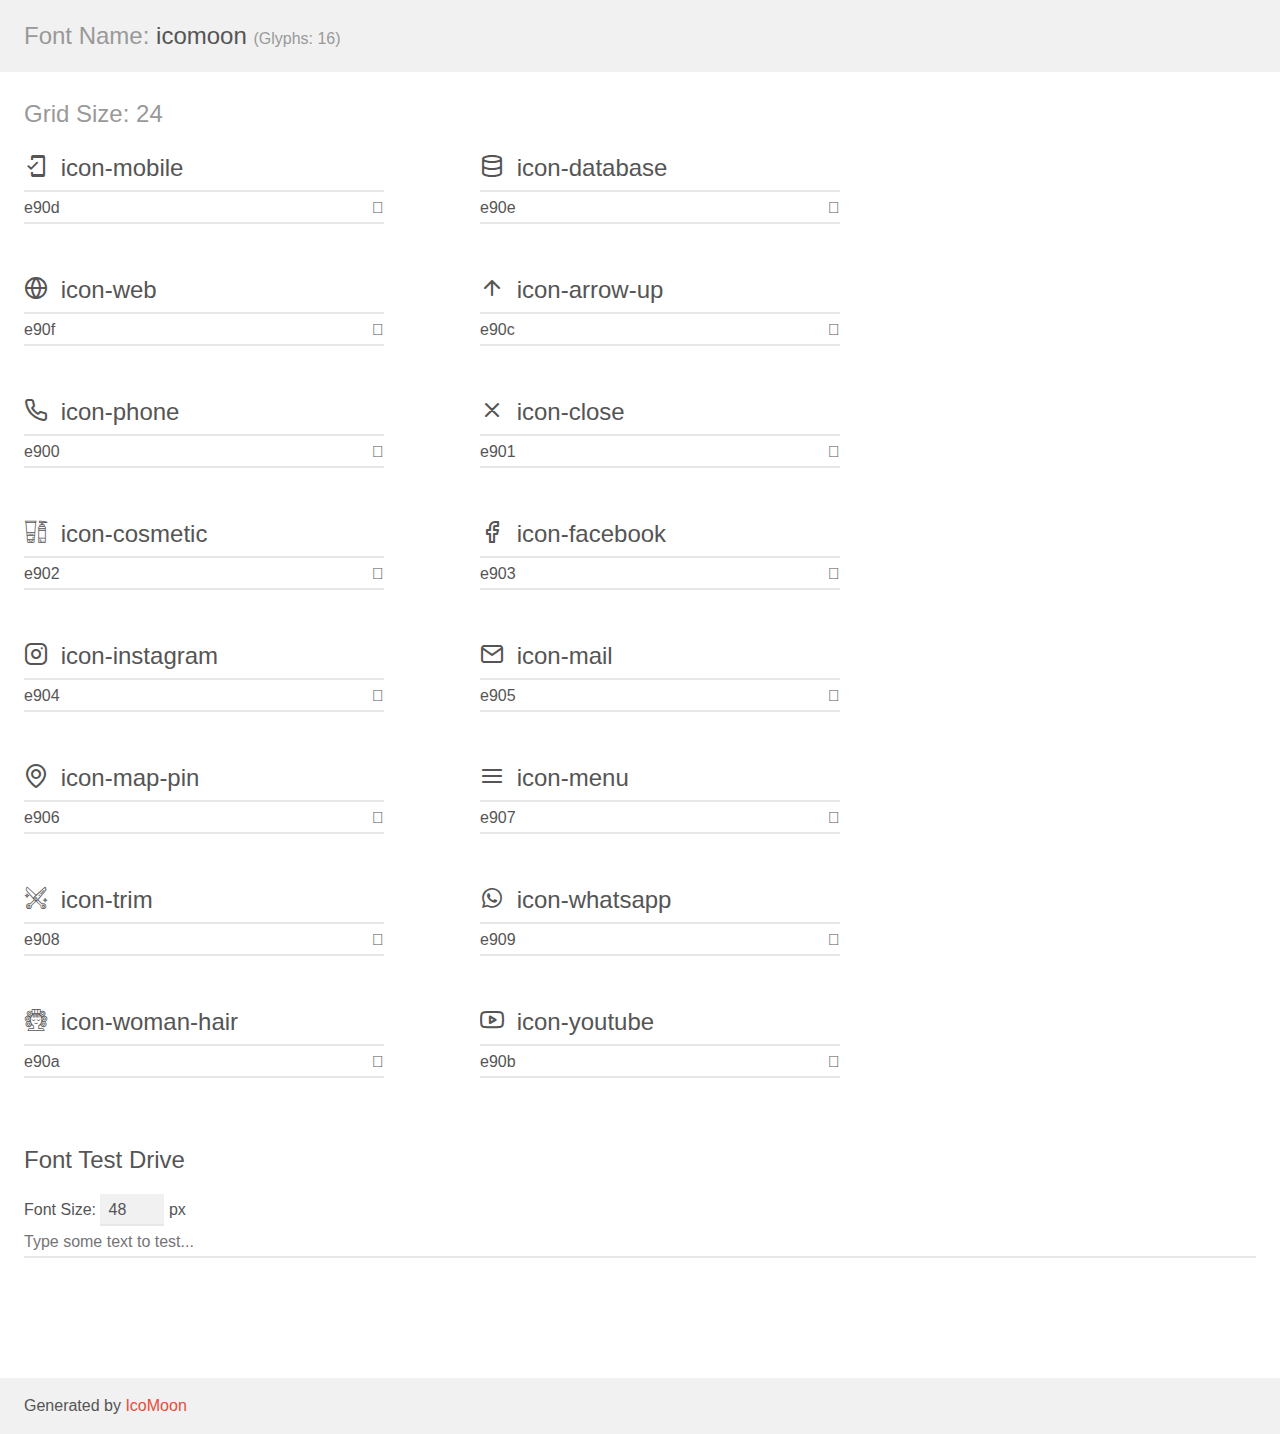
<file: assets/fonts/demo.html>
<!doctype html>
<html>
<head>
    <meta charset="utf-8">
    <title>IcoMoon Demo</title>
    <meta name="description" content="An Icon Font Generated By IcoMoon.io">
    <meta name="viewport" content="width=device-width, initial-scale=1">
    <link rel="stylesheet" href="demo-files/demo.css">
    <link rel="stylesheet" href="style.css"></head>
<body>
    <div class="bgc1 clearfix">
        <h1 class="mhmm mvm"><span class="fgc1">Font Name:</span> icomoon <small class="fgc1">(Glyphs:&nbsp;16)</small></h1>
    </div>
    <div class="clearfix mhl ptl">
        <h1 class="mvm mtn fgc1">Grid Size: 24</h1>
        <div class="glyph fs1">
            <div class="clearfix bshadow0 pbs">
                <span class="icon-mobile"></span>
                <span class="mls"> icon-mobile</span>
            </div>
            <fieldset class="fs0 size1of1 clearfix hidden-false">
                <input type="text" readonly value="e90d" class="unit size1of2" />
                <input type="text" maxlength="1" readonly value="&#xe90d;" class="unitRight size1of2 talign-right" />
            </fieldset>
            <div class="fs0 bshadow0 clearfix hidden-true">
                <span class="unit pvs fgc1">liga: </span>
                <input type="text" readonly value="" class="liga unitRight" />
            </div>
        </div>
        <div class="glyph fs1">
            <div class="clearfix bshadow0 pbs">
                <span class="icon-database"></span>
                <span class="mls"> icon-database</span>
            </div>
            <fieldset class="fs0 size1of1 clearfix hidden-false">
                <input type="text" readonly value="e90e" class="unit size1of2" />
                <input type="text" maxlength="1" readonly value="&#xe90e;" class="unitRight size1of2 talign-right" />
            </fieldset>
            <div class="fs0 bshadow0 clearfix hidden-true">
                <span class="unit pvs fgc1">liga: </span>
                <input type="text" readonly value="" class="liga unitRight" />
            </div>
        </div>
        <div class="glyph fs1">
            <div class="clearfix bshadow0 pbs">
                <span class="icon-web"></span>
                <span class="mls"> icon-web</span>
            </div>
            <fieldset class="fs0 size1of1 clearfix hidden-false">
                <input type="text" readonly value="e90f" class="unit size1of2" />
                <input type="text" maxlength="1" readonly value="&#xe90f;" class="unitRight size1of2 talign-right" />
            </fieldset>
            <div class="fs0 bshadow0 clearfix hidden-true">
                <span class="unit pvs fgc1">liga: </span>
                <input type="text" readonly value="" class="liga unitRight" />
            </div>
        </div>
        <div class="glyph fs1">
            <div class="clearfix bshadow0 pbs">
                <span class="icon-arrow-up"></span>
                <span class="mls"> icon-arrow-up</span>
            </div>
            <fieldset class="fs0 size1of1 clearfix hidden-false">
                <input type="text" readonly value="e90c" class="unit size1of2" />
                <input type="text" maxlength="1" readonly value="&#xe90c;" class="unitRight size1of2 talign-right" />
            </fieldset>
            <div class="fs0 bshadow0 clearfix hidden-true">
                <span class="unit pvs fgc1">liga: </span>
                <input type="text" readonly value="" class="liga unitRight" />
            </div>
        </div>
        <div class="glyph fs1">
            <div class="clearfix bshadow0 pbs">
                <span class="icon-phone"></span>
                <span class="mls"> icon-phone</span>
            </div>
            <fieldset class="fs0 size1of1 clearfix hidden-false">
                <input type="text" readonly value="e900" class="unit size1of2" />
                <input type="text" maxlength="1" readonly value="&#xe900;" class="unitRight size1of2 talign-right" />
            </fieldset>
            <div class="fs0 bshadow0 clearfix hidden-true">
                <span class="unit pvs fgc1">liga: </span>
                <input type="text" readonly value="" class="liga unitRight" />
            </div>
        </div>
        <div class="glyph fs1">
            <div class="clearfix bshadow0 pbs">
                <span class="icon-close"></span>
                <span class="mls"> icon-close</span>
            </div>
            <fieldset class="fs0 size1of1 clearfix hidden-false">
                <input type="text" readonly value="e901" class="unit size1of2" />
                <input type="text" maxlength="1" readonly value="&#xe901;" class="unitRight size1of2 talign-right" />
            </fieldset>
            <div class="fs0 bshadow0 clearfix hidden-true">
                <span class="unit pvs fgc1">liga: </span>
                <input type="text" readonly value="" class="liga unitRight" />
            </div>
        </div>
        <div class="glyph fs1">
            <div class="clearfix bshadow0 pbs">
                <span class="icon-cosmetic"></span>
                <span class="mls"> icon-cosmetic</span>
            </div>
            <fieldset class="fs0 size1of1 clearfix hidden-false">
                <input type="text" readonly value="e902" class="unit size1of2" />
                <input type="text" maxlength="1" readonly value="&#xe902;" class="unitRight size1of2 talign-right" />
            </fieldset>
            <div class="fs0 bshadow0 clearfix hidden-true">
                <span class="unit pvs fgc1">liga: </span>
                <input type="text" readonly value="" class="liga unitRight" />
            </div>
        </div>
        <div class="glyph fs1">
            <div class="clearfix bshadow0 pbs">
                <span class="icon-facebook"></span>
                <span class="mls"> icon-facebook</span>
            </div>
            <fieldset class="fs0 size1of1 clearfix hidden-false">
                <input type="text" readonly value="e903" class="unit size1of2" />
                <input type="text" maxlength="1" readonly value="&#xe903;" class="unitRight size1of2 talign-right" />
            </fieldset>
            <div class="fs0 bshadow0 clearfix hidden-true">
                <span class="unit pvs fgc1">liga: </span>
                <input type="text" readonly value="" class="liga unitRight" />
            </div>
        </div>
        <div class="glyph fs1">
            <div class="clearfix bshadow0 pbs">
                <span class="icon-instagram"></span>
                <span class="mls"> icon-instagram</span>
            </div>
            <fieldset class="fs0 size1of1 clearfix hidden-false">
                <input type="text" readonly value="e904" class="unit size1of2" />
                <input type="text" maxlength="1" readonly value="&#xe904;" class="unitRight size1of2 talign-right" />
            </fieldset>
            <div class="fs0 bshadow0 clearfix hidden-true">
                <span class="unit pvs fgc1">liga: </span>
                <input type="text" readonly value="" class="liga unitRight" />
            </div>
        </div>
        <div class="glyph fs1">
            <div class="clearfix bshadow0 pbs">
                <span class="icon-mail"></span>
                <span class="mls"> icon-mail</span>
            </div>
            <fieldset class="fs0 size1of1 clearfix hidden-false">
                <input type="text" readonly value="e905" class="unit size1of2" />
                <input type="text" maxlength="1" readonly value="&#xe905;" class="unitRight size1of2 talign-right" />
            </fieldset>
            <div class="fs0 bshadow0 clearfix hidden-true">
                <span class="unit pvs fgc1">liga: </span>
                <input type="text" readonly value="" class="liga unitRight" />
            </div>
        </div>
        <div class="glyph fs1">
            <div class="clearfix bshadow0 pbs">
                <span class="icon-map-pin"></span>
                <span class="mls"> icon-map-pin</span>
            </div>
            <fieldset class="fs0 size1of1 clearfix hidden-false">
                <input type="text" readonly value="e906" class="unit size1of2" />
                <input type="text" maxlength="1" readonly value="&#xe906;" class="unitRight size1of2 talign-right" />
            </fieldset>
            <div class="fs0 bshadow0 clearfix hidden-true">
                <span class="unit pvs fgc1">liga: </span>
                <input type="text" readonly value="" class="liga unitRight" />
            </div>
        </div>
        <div class="glyph fs1">
            <div class="clearfix bshadow0 pbs">
                <span class="icon-menu"></span>
                <span class="mls"> icon-menu</span>
            </div>
            <fieldset class="fs0 size1of1 clearfix hidden-false">
                <input type="text" readonly value="e907" class="unit size1of2" />
                <input type="text" maxlength="1" readonly value="&#xe907;" class="unitRight size1of2 talign-right" />
            </fieldset>
            <div class="fs0 bshadow0 clearfix hidden-true">
                <span class="unit pvs fgc1">liga: </span>
                <input type="text" readonly value="" class="liga unitRight" />
            </div>
        </div>
        <div class="glyph fs1">
            <div class="clearfix bshadow0 pbs">
                <span class="icon-trim"></span>
                <span class="mls"> icon-trim</span>
            </div>
            <fieldset class="fs0 size1of1 clearfix hidden-false">
                <input type="text" readonly value="e908" class="unit size1of2" />
                <input type="text" maxlength="1" readonly value="&#xe908;" class="unitRight size1of2 talign-right" />
            </fieldset>
            <div class="fs0 bshadow0 clearfix hidden-true">
                <span class="unit pvs fgc1">liga: </span>
                <input type="text" readonly value="" class="liga unitRight" />
            </div>
        </div>
        <div class="glyph fs1">
            <div class="clearfix bshadow0 pbs">
                <span class="icon-whatsapp"></span>
                <span class="mls"> icon-whatsapp</span>
            </div>
            <fieldset class="fs0 size1of1 clearfix hidden-false">
                <input type="text" readonly value="e909" class="unit size1of2" />
                <input type="text" maxlength="1" readonly value="&#xe909;" class="unitRight size1of2 talign-right" />
            </fieldset>
            <div class="fs0 bshadow0 clearfix hidden-true">
                <span class="unit pvs fgc1">liga: </span>
                <input type="text" readonly value="" class="liga unitRight" />
            </div>
        </div>
        <div class="glyph fs1">
            <div class="clearfix bshadow0 pbs">
                <span class="icon-woman-hair"></span>
                <span class="mls"> icon-woman-hair</span>
            </div>
            <fieldset class="fs0 size1of1 clearfix hidden-false">
                <input type="text" readonly value="e90a" class="unit size1of2" />
                <input type="text" maxlength="1" readonly value="&#xe90a;" class="unitRight size1of2 talign-right" />
            </fieldset>
            <div class="fs0 bshadow0 clearfix hidden-true">
                <span class="unit pvs fgc1">liga: </span>
                <input type="text" readonly value="" class="liga unitRight" />
            </div>
        </div>
        <div class="glyph fs1">
            <div class="clearfix bshadow0 pbs">
                <span class="icon-youtube"></span>
                <span class="mls"> icon-youtube</span>
            </div>
            <fieldset class="fs0 size1of1 clearfix hidden-false">
                <input type="text" readonly value="e90b" class="unit size1of2" />
                <input type="text" maxlength="1" readonly value="&#xe90b;" class="unitRight size1of2 talign-right" />
            </fieldset>
            <div class="fs0 bshadow0 clearfix hidden-true">
                <span class="unit pvs fgc1">liga: </span>
                <input type="text" readonly value="" class="liga unitRight" />
            </div>
        </div>
    </div>

    <!--[if gt IE 8]><!-->
    <div class="mhl clearfix mbl">
        <h1>Font Test Drive</h1>
        <label>
            Font Size: <input id="fontSize" type="number" class="textbox0 mbm"
            min="8" value="48" />
            px
        </label>
        <input id="testText" type="text" class="phl size1of1 mvl"
        placeholder="Type some text to test..." value=""/>
        <div id="testDrive" class="icon-" style="font-family: icomoon">&nbsp;
        </div>
    </div>
    <!--<![endif]-->
    <div class="bgc1 clearfix">
        <p class="mhl">Generated by <a href="https://icomoon.io/app">IcoMoon</a></p>
    </div>

    <script src="demo-files/demo.js"></script>
</body>
</html>
</file>
<file: assets/fonts/demo-files/demo.css>
body {
  padding: 0;
  margin: 0;
  font-family: sans-serif;
  font-size: 1em;
  line-height: 1.5;
  color: #555;
  background: #fff;
}
h1 {
  font-size: 1.5em;
  font-weight: normal;
}
small {
  font-size: .66666667em;
}
a {
  color: #e74c3c;
  text-decoration: none;
}
a:hover, a:focus {
  box-shadow: 0 1px #e74c3c;
}
.bshadow0, input {
  box-shadow: inset 0 -2px #e7e7e7;
}
input:hover {
  box-shadow: inset 0 -2px #ccc;
}
input, fieldset {
  font-family: sans-serif;
  font-size: 1em;
  margin: 0;
  padding: 0;
  border: 0;
}
input {
  color: inherit;
  line-height: 1.5;
  height: 1.5em;
  padding: .25em 0;
}
input:focus {
  outline: none;
  box-shadow: inset 0 -2px #449fdb;
}
.glyph {
  font-size: 16px;
  width: 15em;
  padding-bottom: 1em;
  margin-right: 4em;
  margin-bottom: 1em;
  float: left;
  overflow: hidden;
}
.liga {
  width: 80%;
  width: calc(100% - 2.5em);
}
.talign-right {
  text-align: right;
}
.talign-center {
  text-align: center;
}
.bgc1 {
  background: #f1f1f1;
}
.fgc1 {
  color: #999;
}
.fgc0 {
  color: #000;
}
p {
  margin-top: 1em;
  margin-bottom: 1em;
}
.mvm {
  margin-top: .75em;
  margin-bottom: .75em;
}
.mtn {
  margin-top: 0;
}
.mtl, .mal {
  margin-top: 1.5em;
}
.mbl, .mal {
  margin-bottom: 1.5em;
}
.mal, .mhl {
  margin-left: 1.5em;
  margin-right: 1.5em;
}
.mhmm {
  margin-left: 1em;
  margin-right: 1em;
}
.mls {
  margin-left: .25em;
}
.ptl {
  padding-top: 1.5em;
}
.pbs, .pvs {
  padding-bottom: .25em;
}
.pvs, .pts {
  padding-top: .25em;
}
.unit {
  float: left;
}
.unitRight {
  float: right;
}
.size1of2 {
  width: 50%;
}
.size1of1 {
  width: 100%;
}
.clearfix:before, .clearfix:after {
  content: " ";
  display: table;
}
.clearfix:after {
  clear: both;
}
.hidden-true {
  display: none;
}
.textbox0 {
  width: 3em;
  background: #f1f1f1;
  padding: .25em .5em;
  line-height: 1.5;
  height: 1.5em;
}
#testDrive {
  display: block;
  padding-top: 24px;
  line-height: 1.5;
}
.fs0 {
  font-size: 16px;
}
.fs1 {
  font-size: 24px;
}
</file>
<file: assets/fonts/style.css>
@font-face {
  font-family: 'icomoon';
  src:  url('fonts/icomoon.eot?3vhfog');
  src:  url('fonts/icomoon.eot?3vhfog#iefix') format('embedded-opentype'),
    url('fonts/icomoon.ttf?3vhfog') format('truetype'),
    url('fonts/icomoon.woff?3vhfog') format('woff'),
    url('fonts/icomoon.svg?3vhfog#icomoon') format('svg');
  font-weight: normal;
  font-style: normal;
  font-display: block;
}

[class^="icon-"], [class*=" icon-"] {
  /* use !important to prevent issues with browser extensions that change fonts */
  font-family: 'icomoon' !important;
  speak: never;
  font-style: normal;
  font-weight: normal;
  font-variant: normal;
  text-transform: none;
  line-height: 1;

  /* Better Font Rendering =========== */
  -webkit-font-smoothing: antialiased;
  -moz-osx-font-smoothing: grayscale;
}

.icon-mobile:before {
  content: "\e90d";
}
.icon-database:before {
  content: "\e90e";
}
.icon-web:before {
  content: "\e90f";
}
.icon-arrow-up:before {
  content: "\e90c";
}
.icon-phone:before {
  content: "\e900";
}
.icon-close:before {
  content: "\e901";
}
.icon-cosmetic:before {
  content: "\e902";
}
.icon-facebook:before {
  content: "\e903";
}
.icon-instagram:before {
  content: "\e904";
}
.icon-mail:before {
  content: "\e905";
}
.icon-map-pin:before {
  content: "\e906";
}
.icon-menu:before {
  content: "\e907";
}
.icon-trim:before {
  content: "\e908";
}
.icon-whatsapp:before {
  content: "\e909";
}
.icon-woman-hair:before {
  content: "\e90a";
}
.icon-youtube:before {
  content: "\e90b";
}
</file>
